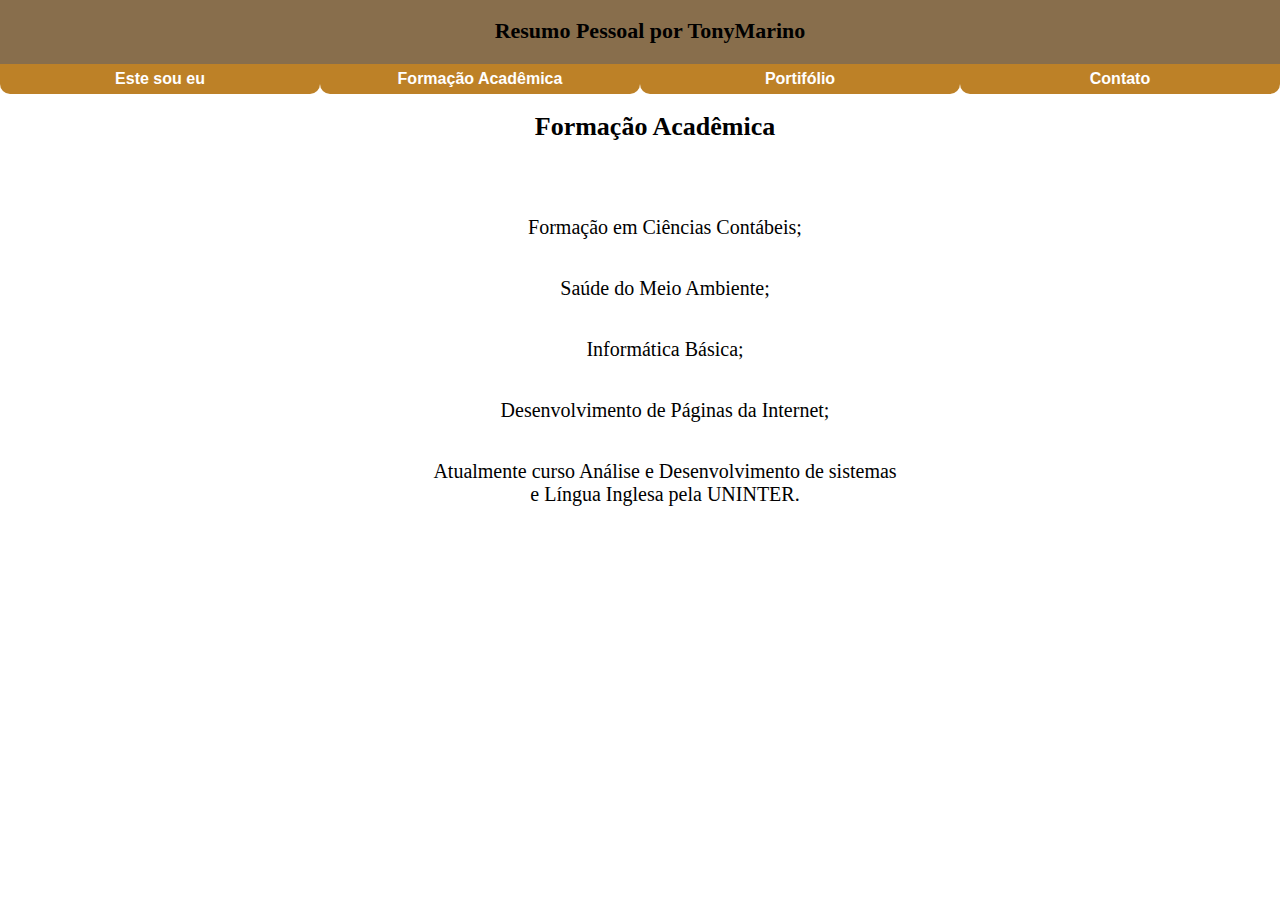
<file: index1.html>
<!DOCTYPE html>
<html lang="en">

<head>
  <meta charset="UTF-8">
  <meta name="viewport" content="width=device-width, initial-scale=1.0">
  <link rel="stylesheet" href="estilo.css">
  <title>Exercício FDW</title>
</head>

<body>
  
  <div class="header">
    <h1>Resumo Pessoal por TonyMarino</h1>
  </div>

  <div class="container">
    <a href="index.html" class="box box1">Este sou eu</a>
    <a href="index1.html" class="box box2">Formação Acadêmica</a>
    <a href="index2.html" class="box box3">Portifólio</a>
    <a href="index3.html" class="box box4">Contato</a>
  </div>
  <h2>Formação Acadêmica</h2>
  <br>
  <br>
  <br>
          <!--USO DA TAG "ul" PARA CRIAR LISTA APENAS COM MARCADORES(DESORDENADAS)-->  
        <ul> 
           <li>Formação em Ciências Contábeis;</li><br>
           <li>Saúde do Meio Ambiente;</li><br>
           <li>Informática Básica;</li><br>
           <li>Desenvolvimento de Páginas da Internet;</li><br>
           <li>Atualmente curso Análise e Desenvolvimento de sistemas<br>
           e Língua Inglesa pela UNINTER.</li>
       </ul>
  
</body>
</html>
</file>
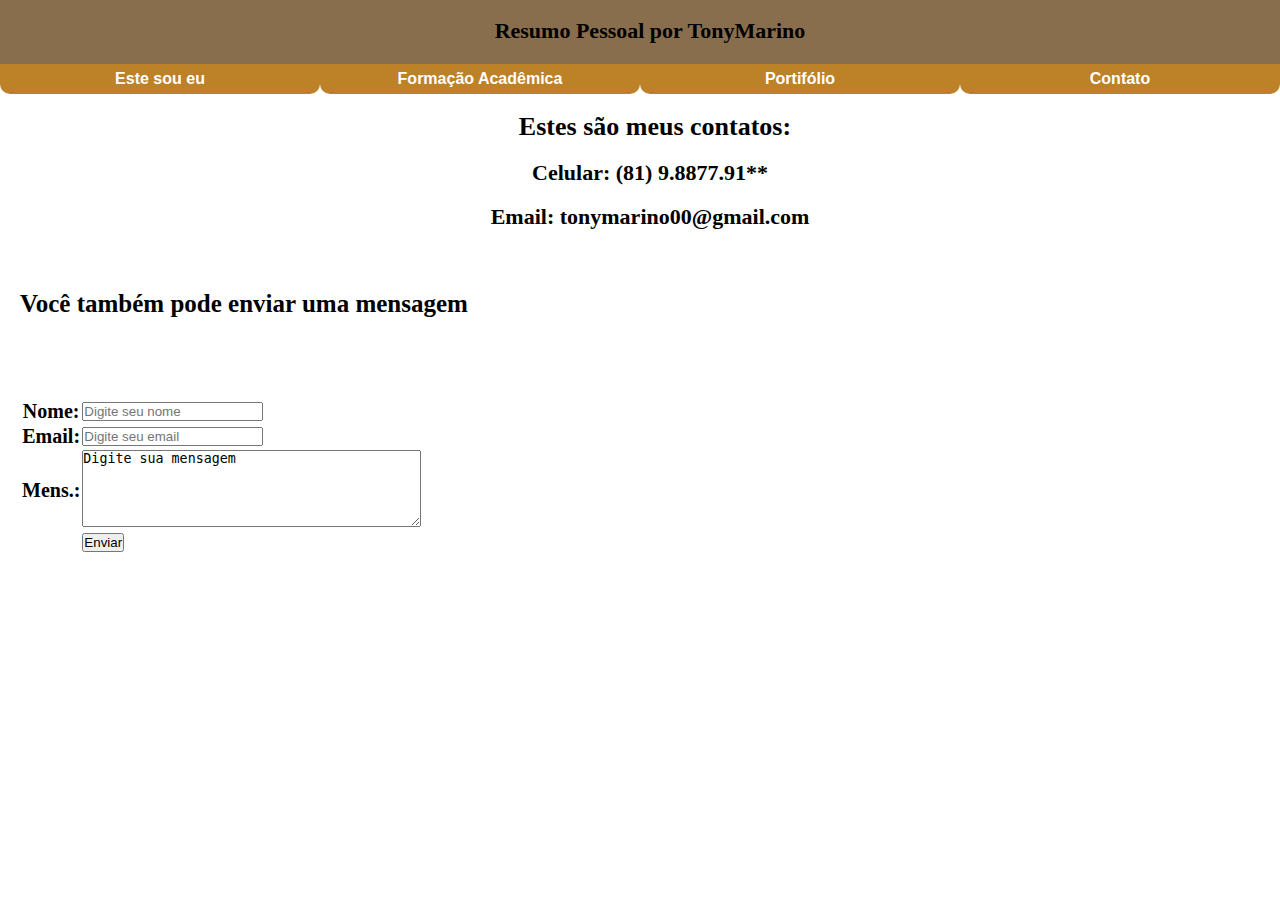
<file: index3.html>
<!DOCTYPE html>
<html lang="en">

<head>
  <meta charset="UTF-8">
  <meta name="viewport" content="width=device-width, initial-scale=1.0">
  <link rel="stylesheet" href="estilo.css">
  <title>Exercício FDW</title>
</head>

<body>
  
  <div class="header">
    <h1>Resumo Pessoal por TonyMarino</h1>
  </div>

  <div class="container">
    <a href="index.html" class="box box1">Este sou eu</a>
    <a href="trabalho1.html" class="box box2">Formação Acadêmica</a>
    <a href="trabalho2.html" class="box box3">Portifólio</a>
    <a href="trabalho3.html" class="box box4">Contato</a>
  </div>
  
  <h2>Estes são meus contatos:</h2>
  <h1>Celular: (81) 9.8877.91**</h1>
  <h1>Email: tonymarino00@gmail.com</h1>
  <h3>Você também pode enviar uma mensagem</h3>

  <form action="" method="post">
    <table>
      <tr>
        <th><label for="nome">Nome:</label></th>
        <td><input type="text" name="nome" id="nome" placeholder="Digite seu nome"></td>
      </tr>
      <tr>
        <th><label for="email">Email:</label> </th>
        <td><input type="email" name="email" id="email" placeholder="Digite seu email"></td>
      </tr>
      <tr>
        <th><label for="msg">Mens.:</label></th>
        <td><textarea name="msg" rows="5" cols="40">Digite sua mensagem</textarea></td>
      </tr>
      <tr >
        <td></td>
        <td><button class="button" placeholder="Digite sua mensagem">Enviar</button></td>
      </tr>
    </table>
  </form>

</body>

</html>
</file>
<file: estilo.css>
*{
  padding: 0;
  margin: 0;
}

.header {
  background-color: rgba(128, 100, 64, 0.938);
  color: black;
  padding-bottom: 20px;
  text-align: center;
}

.container {
  display: flex;
}

.box {
  width: 25%;
  font: bold 1.0em sans-serif;
  color: white;
  padding: 6px 0px;
  text-align: center;
  text-decoration: none;
  border-radius: 0px 0px 10px 10px;
}

.box1 {
  background: #bd8127;
}

.box2 {
  background: #bd8127;
}

.box3 {
  background: #bd8127;
}

.box4 {
  background: #bd8127;
}

.box:hover {
  color: rgb(2, 1, 15);
  transition: 0.5s all;
  cursor: pointer;
}

h1 {
  font-size: 22px;
  padding-left: 20px;
  padding-top: 18px;
  color: black;
  text-align: center;
}

h2 {
  text-align: center;
  font-size: 26px;
  padding-left: 30PX;
  padding-top: 18px;
}

h3 {
  font-size: 25px;
  padding-top: 60PX;
  padding-left:20PX ;
}

span {
  font-size: 21px;
  font: negrito;
}

p {
  text-align: center;
  font-size: 20px;
  padding-top: 20px;
  padding-left: 20px;
  padding-right: 20px;
}

.img1 {
  height: 230px;
  width: 320px;
  padding-top: 20px;
}

.img2 {
  float: left;
  height: 230px;
  width: 320px;
  padding-left: 50px;
  padding-top: 20px;
}

.img3 {
  float: right;
  height: 230px;
  width: 320px;
  padding-right: 50px;
  padding-top: 20px;
}

.img4 {
  padding-top: 20px;
  height: 280px;
  width: 420px;
}

li {
  text-align: center;
  font-size: 20px;
  padding-left: 50px;
  padding-top: 20px;
}

button:hover {
  color: #bd8127;
  transition: 0.5s all;
  cursor: pointer;
}

.títulos {
  font-size: 22px;
  padding-left: 20px;
  padding-top: 10px;
  color: rgba(90, 63, 29, 0.938);
  text-align: center;
}

label {
  font-size: 20px;
  padding-left: 20px;
  color: black;
}

form {
  padding-top: 80px;
}

.text2{
  text-align: justify;

}
</file>
